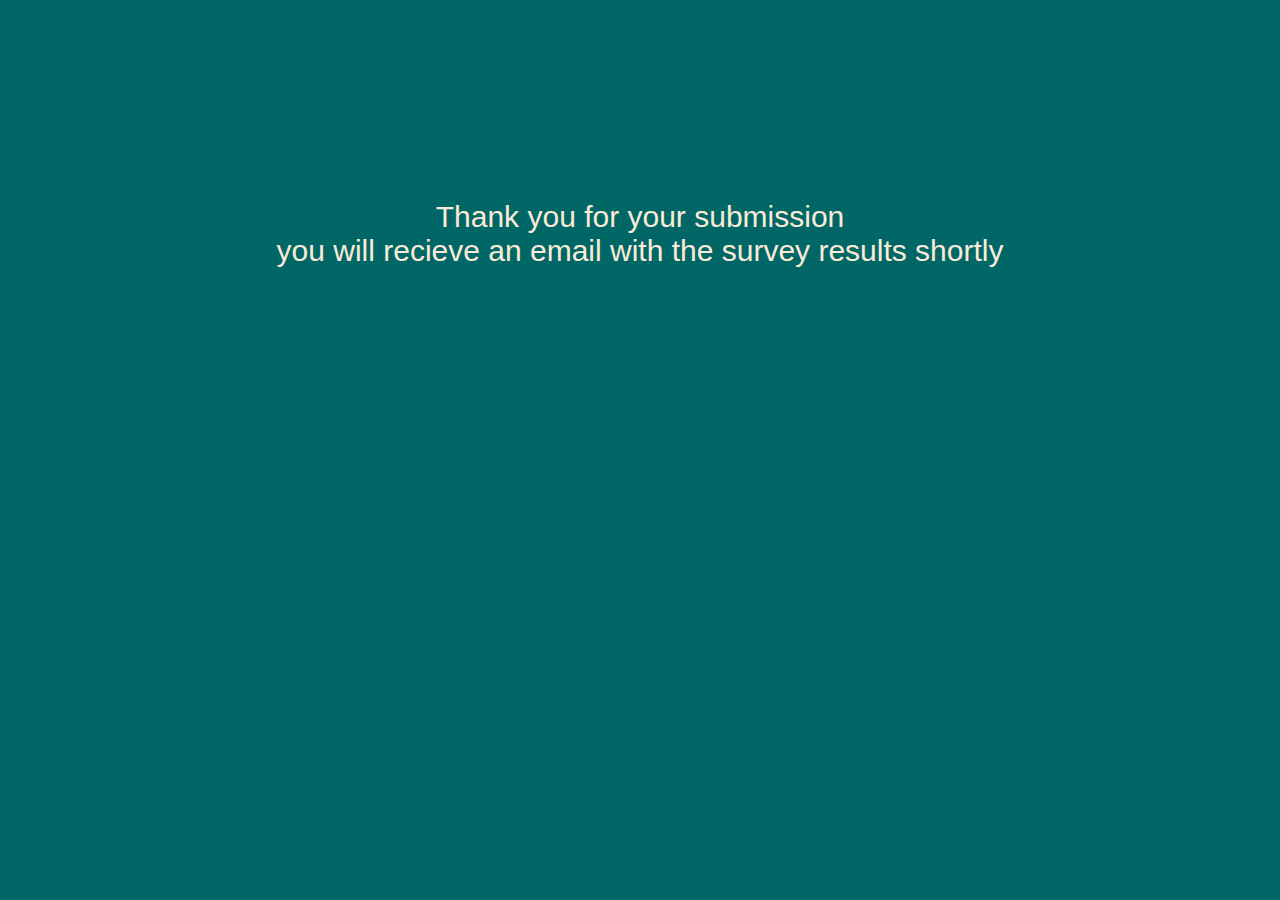
<file: success.html>
<!DOCTYPE html>
<html lang="en">
<head>
    <meta charset="UTF-8">
    <meta name="viewport" content="width=device-width, initial-scale=1.0">
    <link rel="stylesheet" href="../static/main.css">
    <title>DC</title>
</head>
<body>
   <div class="container">
    <p>Thank you for your submission <br>
     you will recieve an email with the survey results shortly</p>
     
   </div>
</body>
</html>
</file>
<file: static/main.css>
html,body{
    height:100%;
    margin:0;
}


.container {
    margin: 0;
    width:100%;
    height:100%;
    background-color: #006666;
    color:#e6ffff;
    overflow: hidden;
    text-align:center;
    
}

.container{
    font-family: Arial, Helvetica, sans-serif;
    font-size: 30px;
    color:antiquewhite;
    margin-top:0px;
}

.container form{
    margin:20px;

}

.container input{
    width:350px;
    height:15px;
    font-size: 15px;
    margin:2px;
    padding:12px;
    transition: all 0.2s ease-in-out;
    border-radius: 19px;

}
.container button{
    width:70px;
    height:30px;
    background-color: steelblue;
    margin:4px;
    border-radius: 19px;
}

.container p{
    margin:200px;
    
}
.message{
    font-family: Arial, Helvetica, sans-serif;
    font-size: 15px;
    color:rgb(255, 0, 0);
}
</file>
